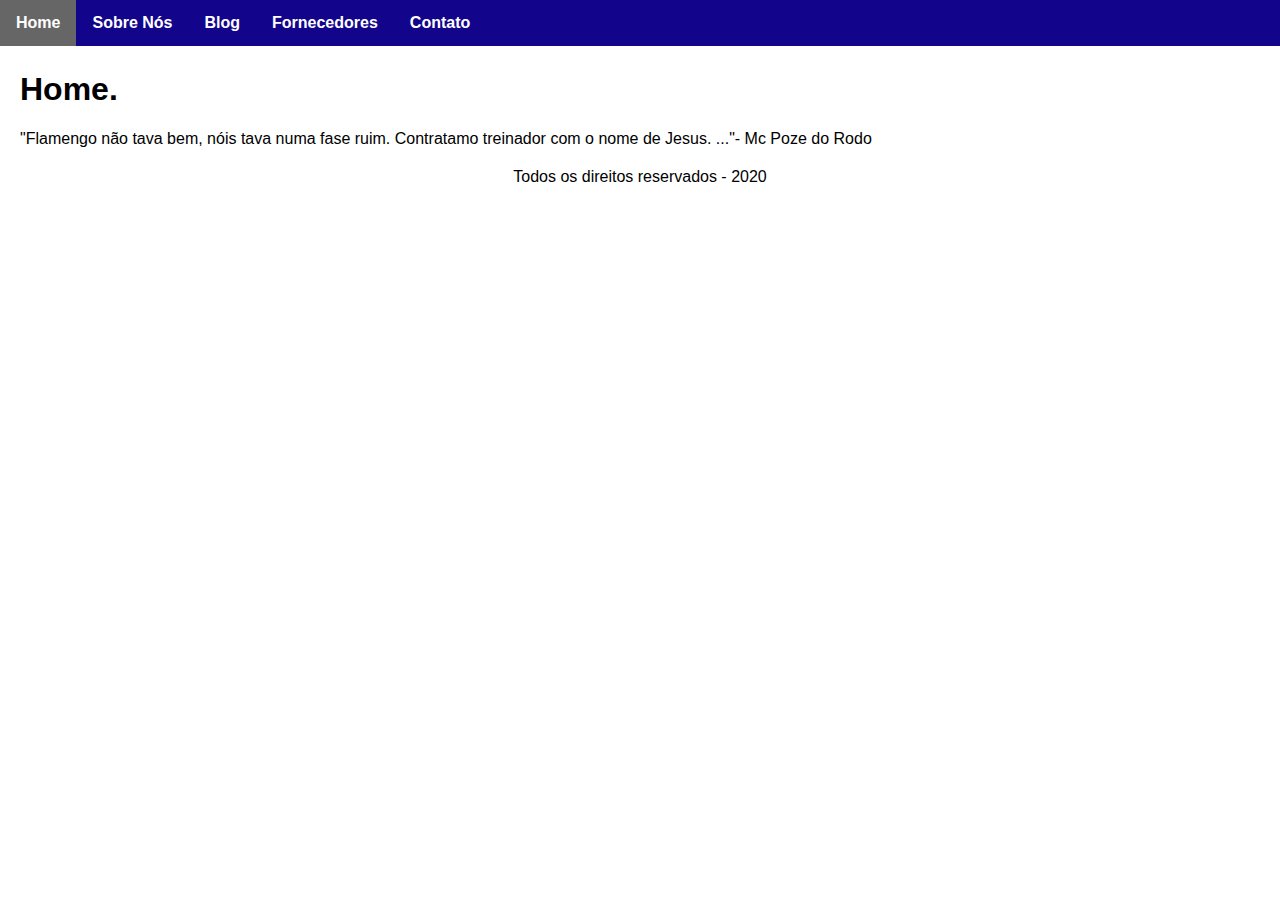
<file: index.html>
<!DOCTYPE html>
<html> 
    <head>
        <title>Empresa XYZ</title>
        <meta name="viewport" content="width=device-width, initial-scale=1">
        <link rel="stylesheet" href="css/global.css">
    </head>

    <body>
        <header>
            <nav>
                <ul>
                    <li><a href="index.html">Home</a></li>
                    <li><a href="sobre-nos.html">Sobre Nós</a></li>
                    <li><a href="blog.html">Blog</a></li>
					<li><a href="fornecedores.html">Fornecedores</a></li>
                    <li><a href="contato.html">Contato</a></li>
                </ul>
            </nav>
        </header>

        <main>
            <h1>Home.</h1>
            <p>"Flamengo não tava bem, nóis tava numa fase ruim. Contratamo treinador com o nome de Jesus. ..."- Mc Poze do Rodo</p>
        </main>

        <footer>Todos os direitos reservados - 2020</footer>
    </body>
</html>
</file>
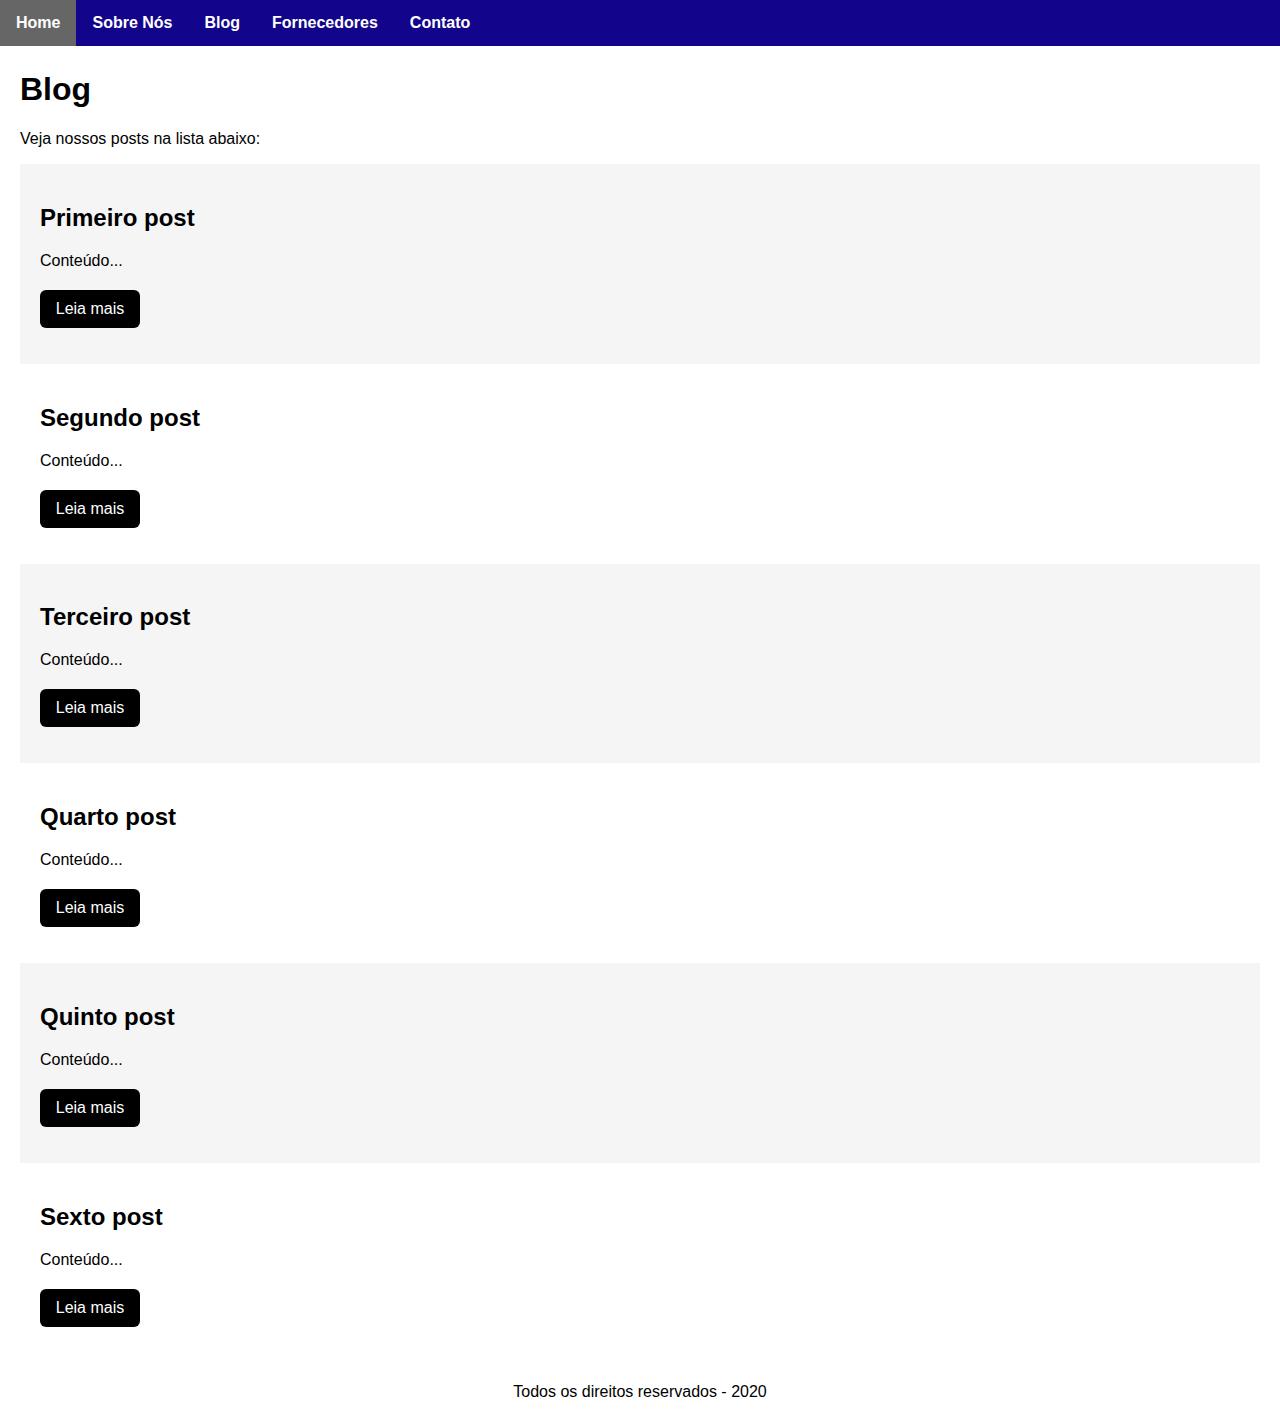
<file: blog.html>
<!DOCTYPE html>
<html>
    <head>
        <title>Murilo Renato Carleti</title>
        <link rel="stylesheet" href="css/global.css">
    </head>

    <body>
        <header>
            <nav>
                <ul>
                    <li><a href="index.html">Home</a></li>
                    <li><a href="sobre-nos.html">Sobre Nós</a></li>
                    <li><a href="blog.html">Blog</a></li>
					<li><a href="fornecedores.html">Fornecedores</a></li>
                    <li><a href="contato.html">Contato</a></li>
                </ul>
            </nav>
        </header>

        <main>
            <h1>Blog</h1>
            <p>Veja nossos posts na lista abaixo:</p>

            <section>
                <article>
                    <h2>Primeiro post</h2>
                    <p>Conteúdo...<a href="LeiaMais.html" class="leia-mais">Leia mais</a></p>
                </article>

                <article>
                    <h2>Segundo post</h2>
                    <p>Conteúdo... <a href="LeiaMais.html" class="leia-mais">Leia mais</a></p>
                </article>

                <article>
                    <h2>Terceiro post</h2>
                    <p>Conteúdo... <a href="LeiaMais.html" class="leia-mais">Leia mais</a></p>
                </article>

                <article>
                    <h2>Quarto post</h2>
                    <p>Conteúdo... <a href="LeiaMais.html" class="leia-mais">Leia mais</a></p>
                </article>

                <article>
                    <h2>Quinto post</h2>
                    <p>Conteúdo... <a href="LeiaMais.html" class="leia-mais">Leia mais</a></p>
                </article>

                <article>
                    <h2>Sexto post</h2>
                    <p>Conteúdo... <a href="LeiaMais.html" class="leia-mais">Leia mais</a></p>
                </article>
            </section>
        </main>
        <footer>Todos os direitos reservados - 2020</footer>
    </body>
</html>
</file>
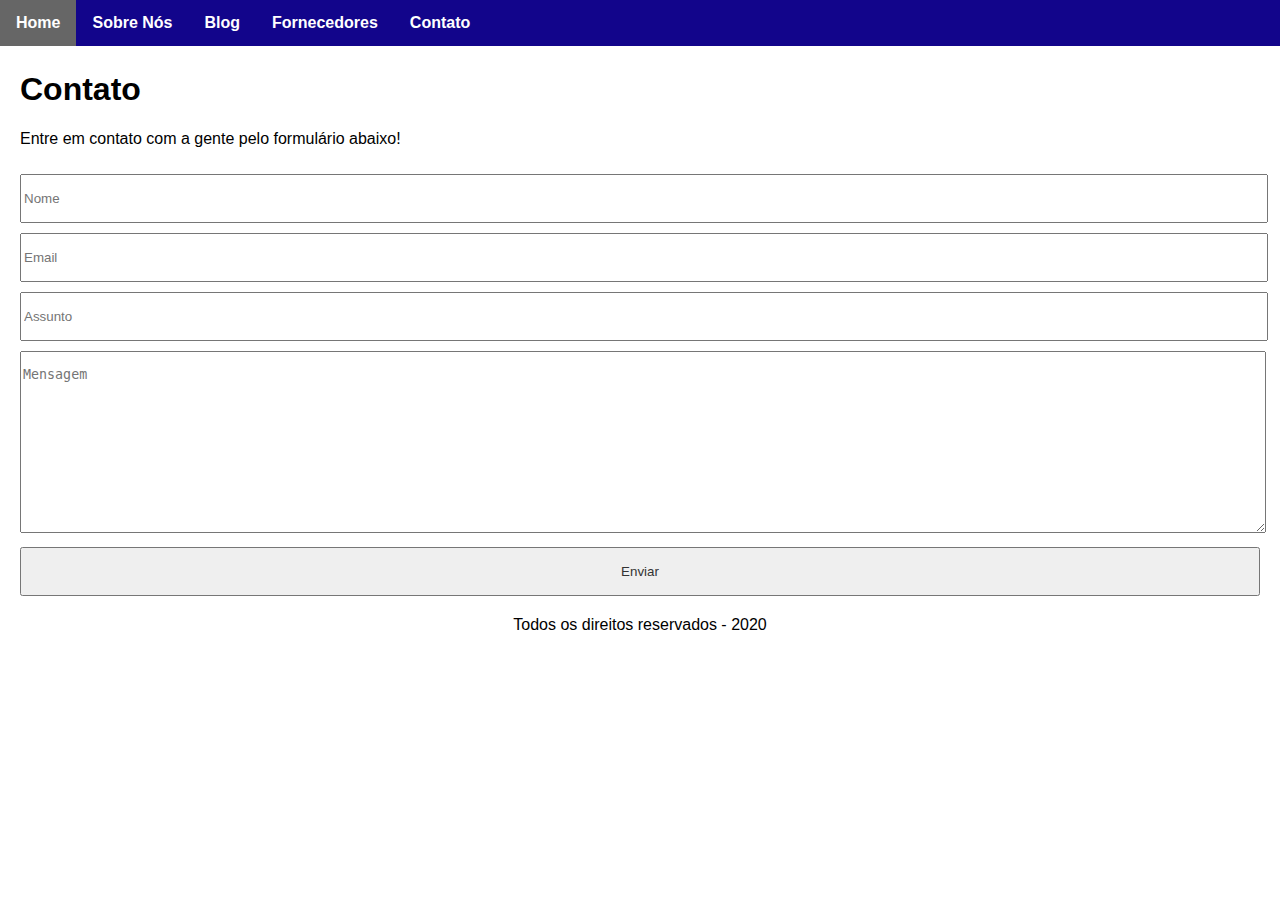
<file: contato.html>
<!DOCTYPE html>
<html> 
    <head>
        <title>Empresa XYZ</title>
        <meta name="viewport" content="width=device-width, initial-scale=1">
        <link rel="stylesheet" href="css/global.css">
    </head>

    <body>
        <header>
            <nav>
                <ul>
                    <li><a href="index.html">Home</a></li>
                    <li><a href="sobre-nos.html">Sobre Nós</a></li>
                    <li><a href="blog.html">Blog</a></li>
					<li><a href="fornecedores.html">Fornecedores</a></li>
                    <li><a href="contato.html">Contato</a></li>
                </ul>
            </nav>
        </header>

        <main>
            <h1>Contato</h1>
            <p>Entre em contato com a gente pelo formulário abaixo!</p>
            <form action="">
                <div>
                    <input type="text" placeholder="Nome" />
                </div>
                <div>
                    <input type="email" placeholder="Email" />
                </div>
                <div>
                    <input type= "assunto" placeholder="Assunto"/>
                </div>
                <div>
                    <textarea cols="30" rows="10" placeholder="Mensagem"></textarea>
                </div>
                <div>
                    <button>Enviar</button>
                </div>
            </form>
        </main>

        <footer>Todos os direitos reservados - 2020</footer>
    </body>
</html>
</file>
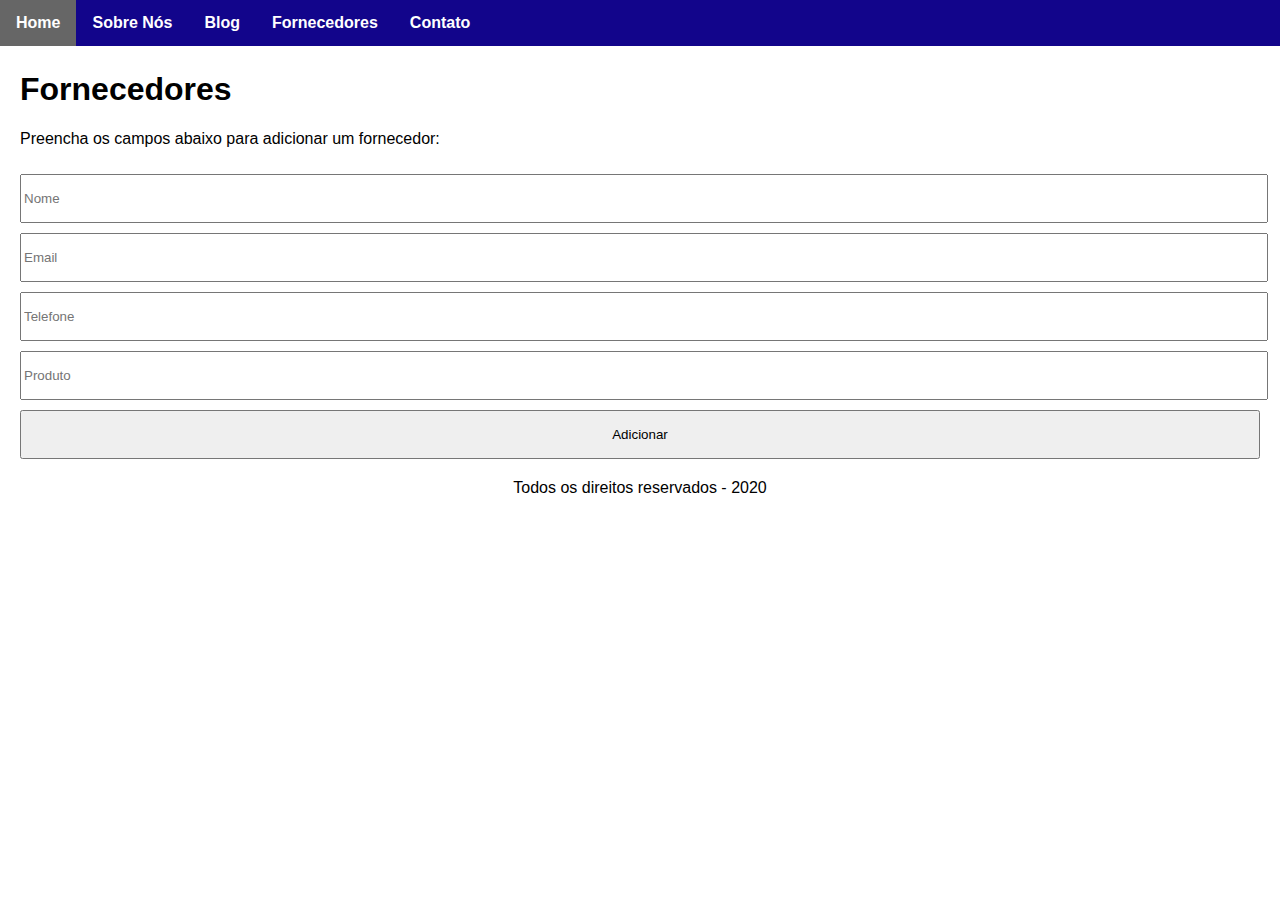
<file: fornecedores.html>
<!DOCTYPE html>
<html> 
    <head>
        <title>Empresa XYZ</title>
        <meta name="viewport" content="width=device-width, initial-scale=1">
        <link rel="stylesheet" href="css/global.css">
    </head>

    <body>
        <header>
            <nav>
                <ul>
                    <li><a href="index.html">Home</a></li>
                    <li><a href="sobre-nos.html">Sobre Nós</a></li>
                    <li><a href="blog.html">Blog</a></li>
                    <li><a href="fornecedores.html">Fornecedores</a></li>
                    <li><a href="contato.html">Contato</a></li>
                </ul>
            </nav>
        </header>

        <main>
            <h1>Fornecedores</h1>
            <p>Preencha os campos abaixo para adicionar um fornecedor:</p>
            <form id="formularioFornecedores" action="">
                <div id="mensagens">Erro</div>
                <div>
                    <input type="text" placeholder="Nome" id="nome" />
                </div>
                <div>
                    <input type="email" placeholder="Email" id="email" />
                </div>
                <div> 
                    <input type="telefone" placeholder="Telefone" id="telefone"/>
                </div> 
                <div>
                    <input type="text" placeholder="Produto" id="produto" />
                </div>
                <div>
                    <input type="submit" value="Adicionar">
                </div>
            </form>
            <ul id="fornecedores"></ul>
        </main>

        <footer>Todos os direitos reservados - 2020</footer>
        <script src="js/fornecedores.js"></script>
    </body>
</html>
</file>
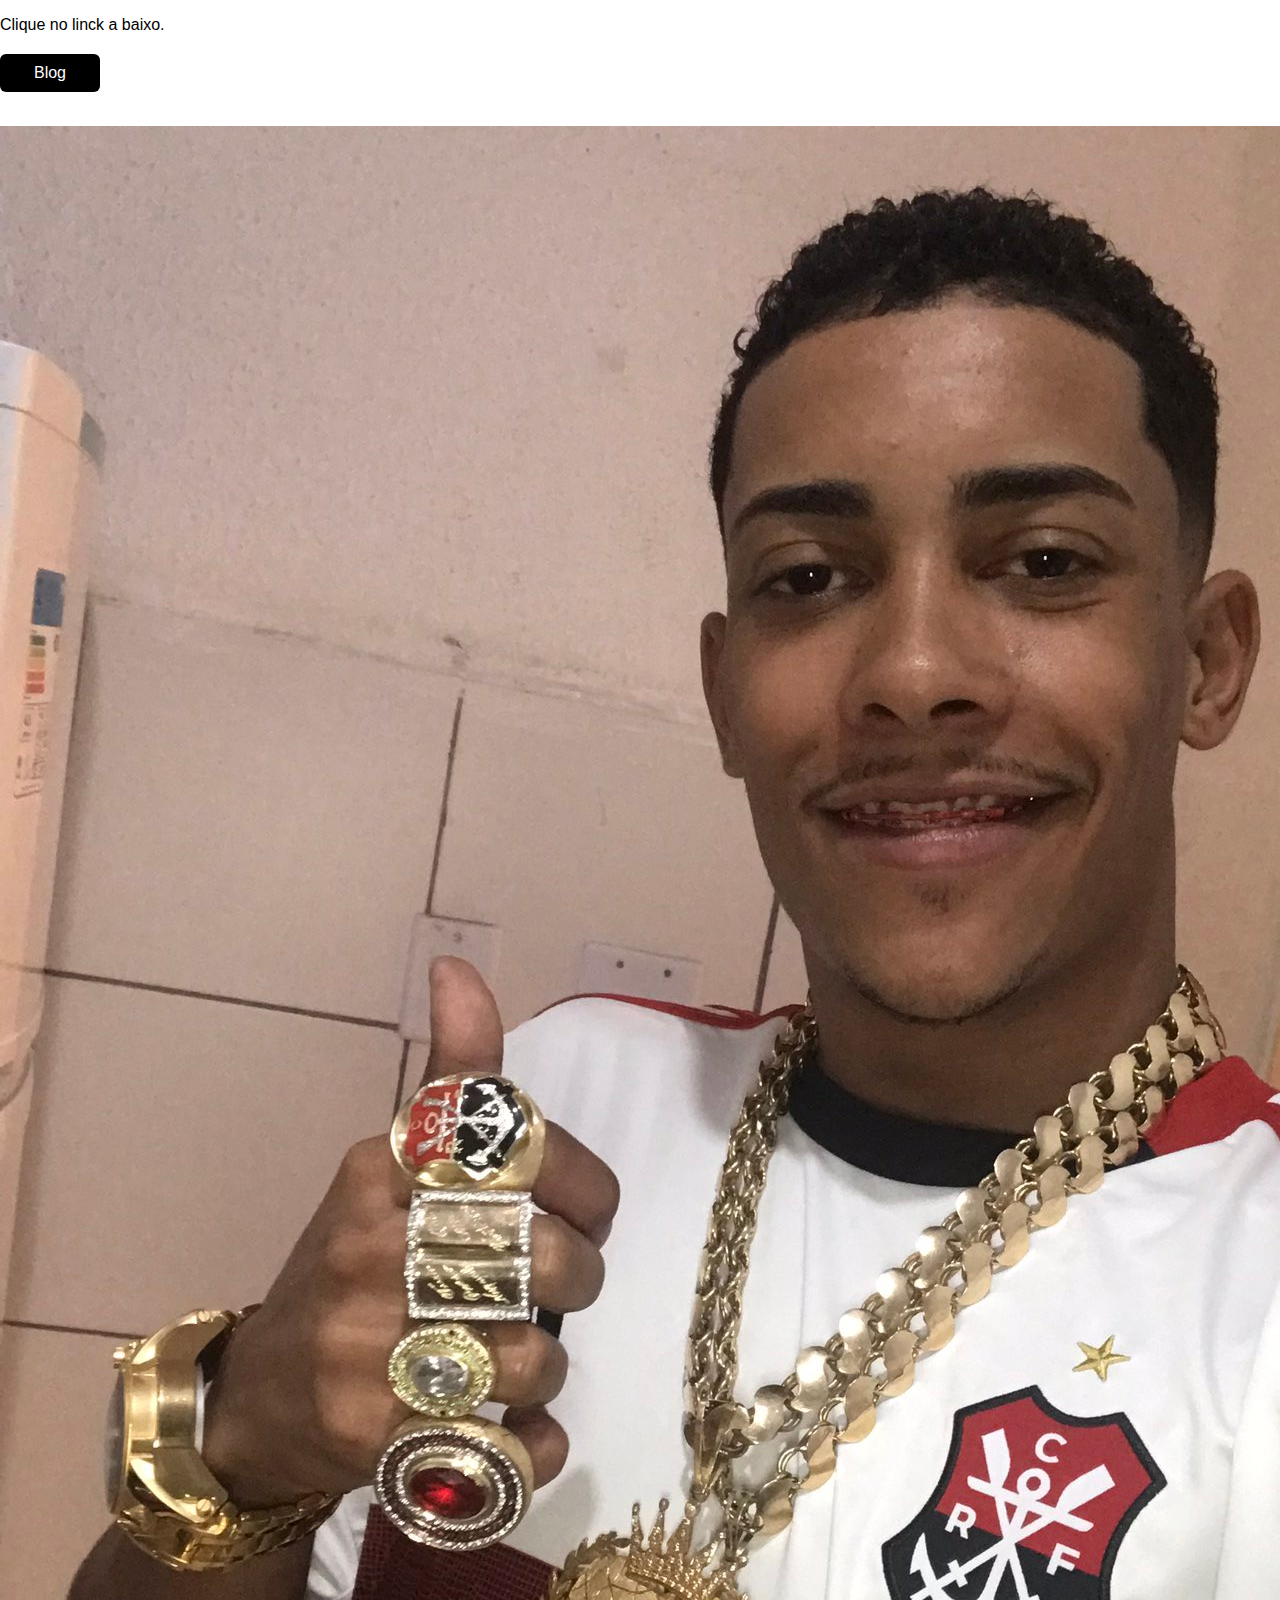
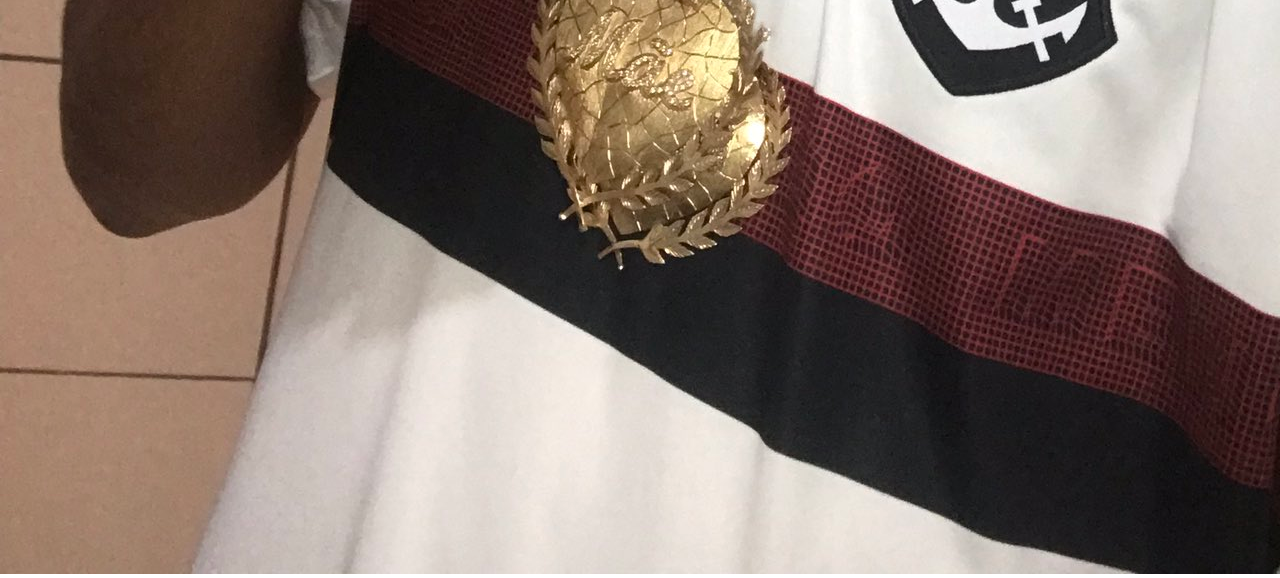
<file: LeiaMais.html>
<!DOCTYPE html>
<html>
    <head>
        <title>Murilo Renato Carleti </title>
        <link rel="stylesheet" href="css/global.css">
    </head>

    <body>
        <p>Clique no linck a baixo.</p>
        <p> <a href="blog.html" class="leia-mais">Blog</a></p>
        <br><img src="Poze.png" alt="">
    </body>
</html>
</file>
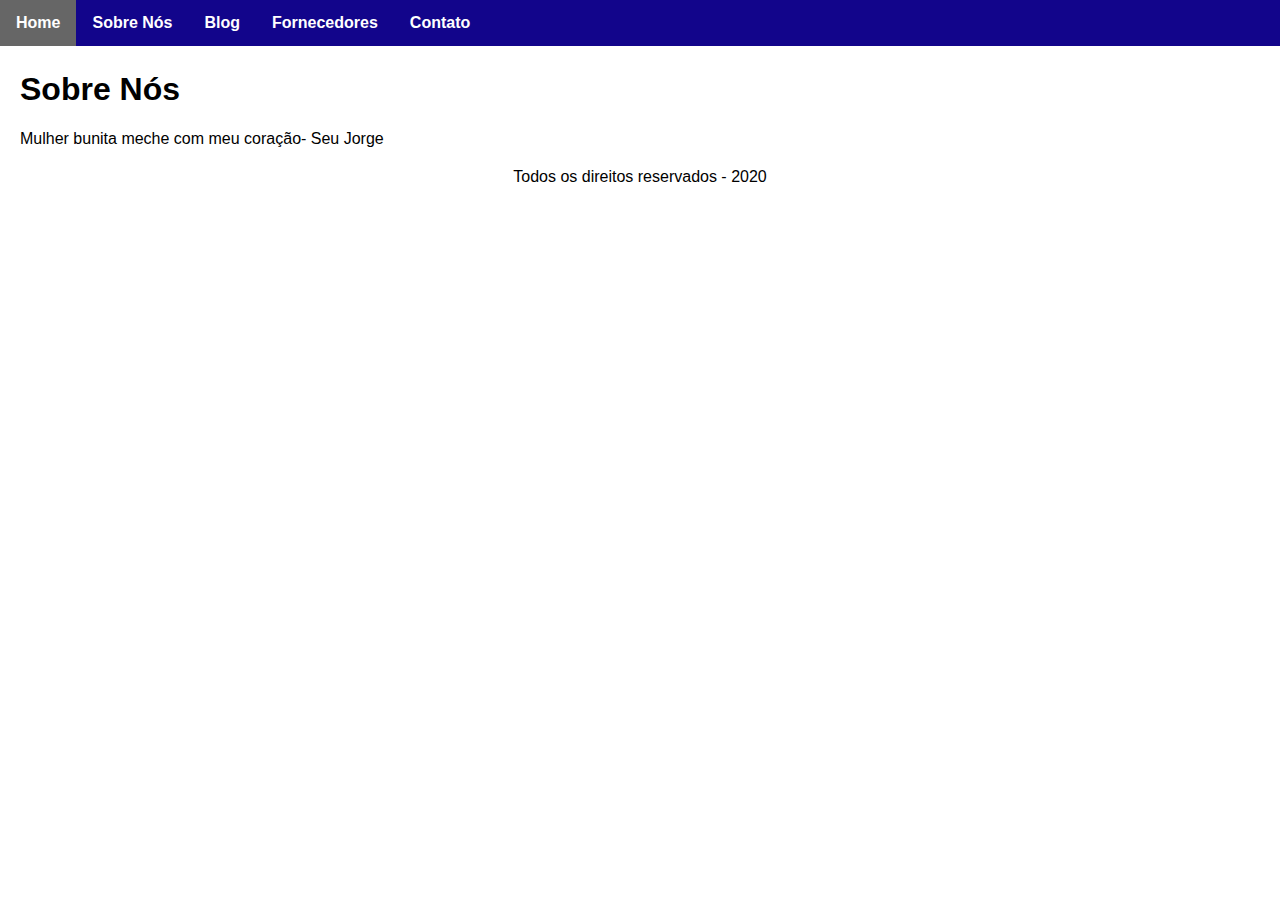
<file: sobre-nos.html>
<!DOCTYPE html>
<html> 
    <head>
        <title>Empresa XYZ</title>
        <meta name="viewport" content="width=device-width, initial-scale=1">
        <link rel="stylesheet" href="css/global.css">
    </head>

    <body>
        <header>
            <nav>
                <ul>
                    <li><a href="index.html">Home</a></li>
                    <li><a href="sobre-nos.html">Sobre Nós</a></li>
                    <li><a href="blog.html">Blog</a></li>
					<li><a href="fornecedores.html">Fornecedores</a></li>
                    <li><a href="contato.html">Contato</a></li>
                </ul>
            </nav>
        </header>

        <main>
            <h1>Sobre Nós</h1>
            <p>Mulher bunita meche com meu coração- Seu Jorge</p>
        </main>

        <footer>Todos os direitos reservados - 2020</footer>
    </body>
</html>
</file>
<file: css/global.css>
body {
    padding: 0px;
    margin: 0px;
    font-family: 'Segoe UI', Tahoma, Geneva, Verdana, sans-serif;
}

/** Menu */
nav {
    font-weight: bold;
    background-color: #000000;
    width: 100%;
    position: fixed;
}

nav ul {
    list-style-type: none;
    margin: 0;
    padding: 0;
    overflow: hidden;
    background-color: #12058b;
}

nav ul li {
    float: left;
}

nav ul li a {
    display: block;
    color: white;
    text-align: center;
    padding: 14px 16px;
    text-decoration: none;
}

nav ul li a:hover {
    background-color: #666666;
}

/** Main section */
main {
    padding-top: 50px;
    padding-left: 20px;
    padding-right: 20px;
}

/** Footer */
footer {
    margin-top: 20px;
    margin-bottom: 20px;
    text-align:center;
}

/** Blog page */
main section article {
    padding: 20px;
}

main section article:nth-child(odd) {
    background-color: #f5f5f5;
}

main section article:hover {
    background-color: #ececec;
    
}

.leia-mais {
    margin-top: 20px;
    text-align: center;
    display: block;
    width: 80px;
    background-color: #000000;
    color: #FFFFFF;
    padding: 10px;
    text-decoration: none;
    border-radius: 6px;
}

.leia-mais:hover {
    background-color: #0db2db;
}

/** Contact page */
input,
textarea {
    margin-top: 10px;
    width: 100%;
    padding-top: 15px;
    padding-bottom: 15px;
    color: #000000;
}

button {
    cursor: pointer;
    margin-top: 10px;
    width: 100%;
    padding: 15px;
    color: #333333;
}

input:hover,
textarea:hover {
    border: solid 2px #000000;
}

#mensagens {
    display: none;
    padding: 20px;
    text-align: center;
    font-weight: bold;
    font-size: 20px;
    color: white;
}

#fornecedores li:hover {
    background-color: #CCCCCC;
    cursor: pointer;
}
</file>
